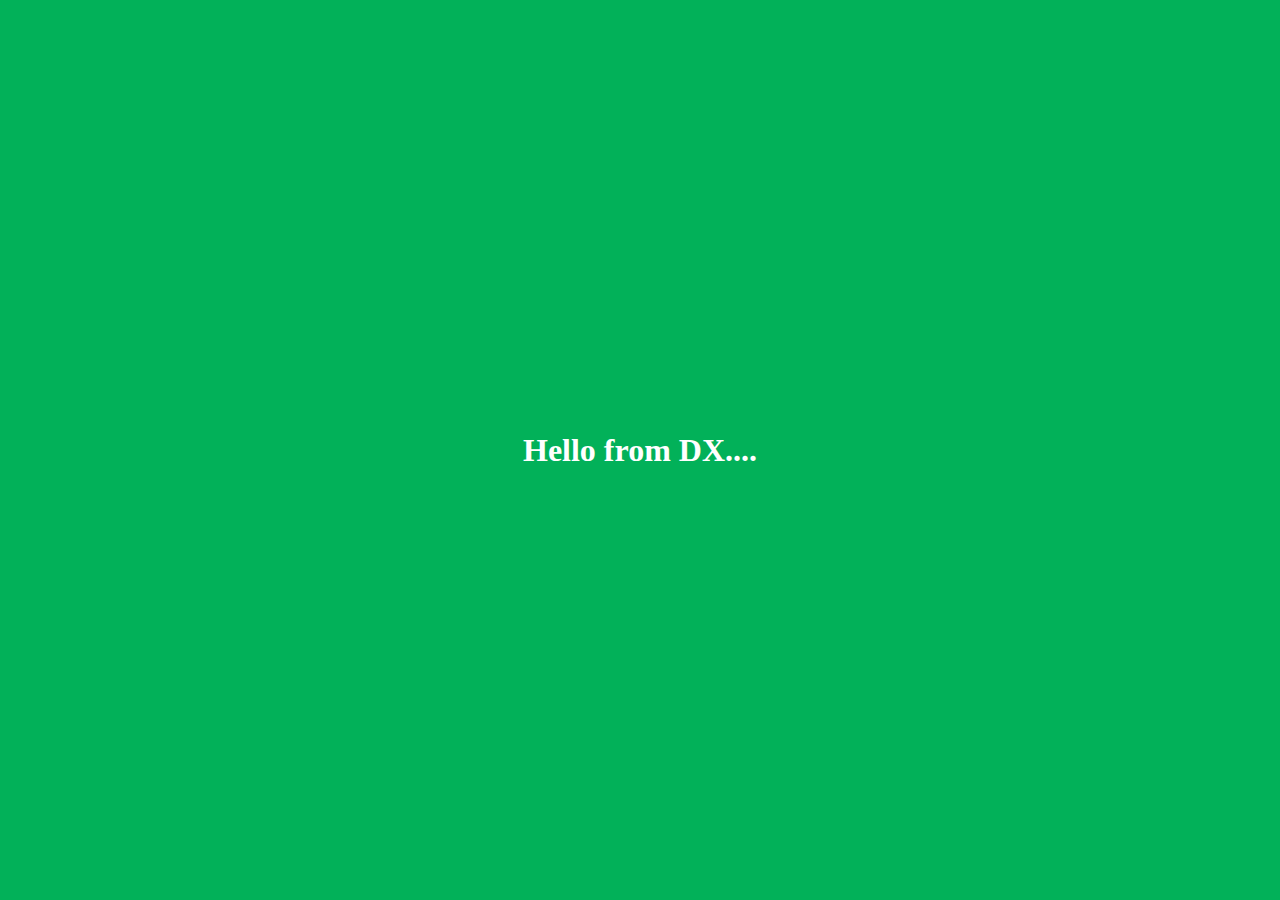
<file: public/index.html>
<!DOCTYPE html>
<html lang="en">
<head>
    <meta charset="UTF-8">
    <meta name="viewport" content="width=device-width, initial-scale=1.0">
    <title>Hello</title>
    <link rel="stylesheet" href="static/style.css">
</head>
<body>
    <div id="root">
        <h1>Hello from DX....</h1>
    </div>
</body>
</html>
</file>
<file: public/static/style.css>
html, body {
    margin: 0;
    padding: 0;
    font-family: 'Helvetica Neue';
}/* foo */

#root {
    background-color: #02b159;
    display: flex;
    align-items: center;
    justify-content: center;
    flex-direction: column;
    height: 100vh;
    color: #fff;
}

.button {
    text-decoration: none;
    background-color: #fff;
    color: #02b159;
    padding: 5px 20px;
    border-radius: 5px;
    transition: 500ms ease-in-out;
}

.button:hover {
    opacity: 90%;
    cursor: pointer;
}
</file>
